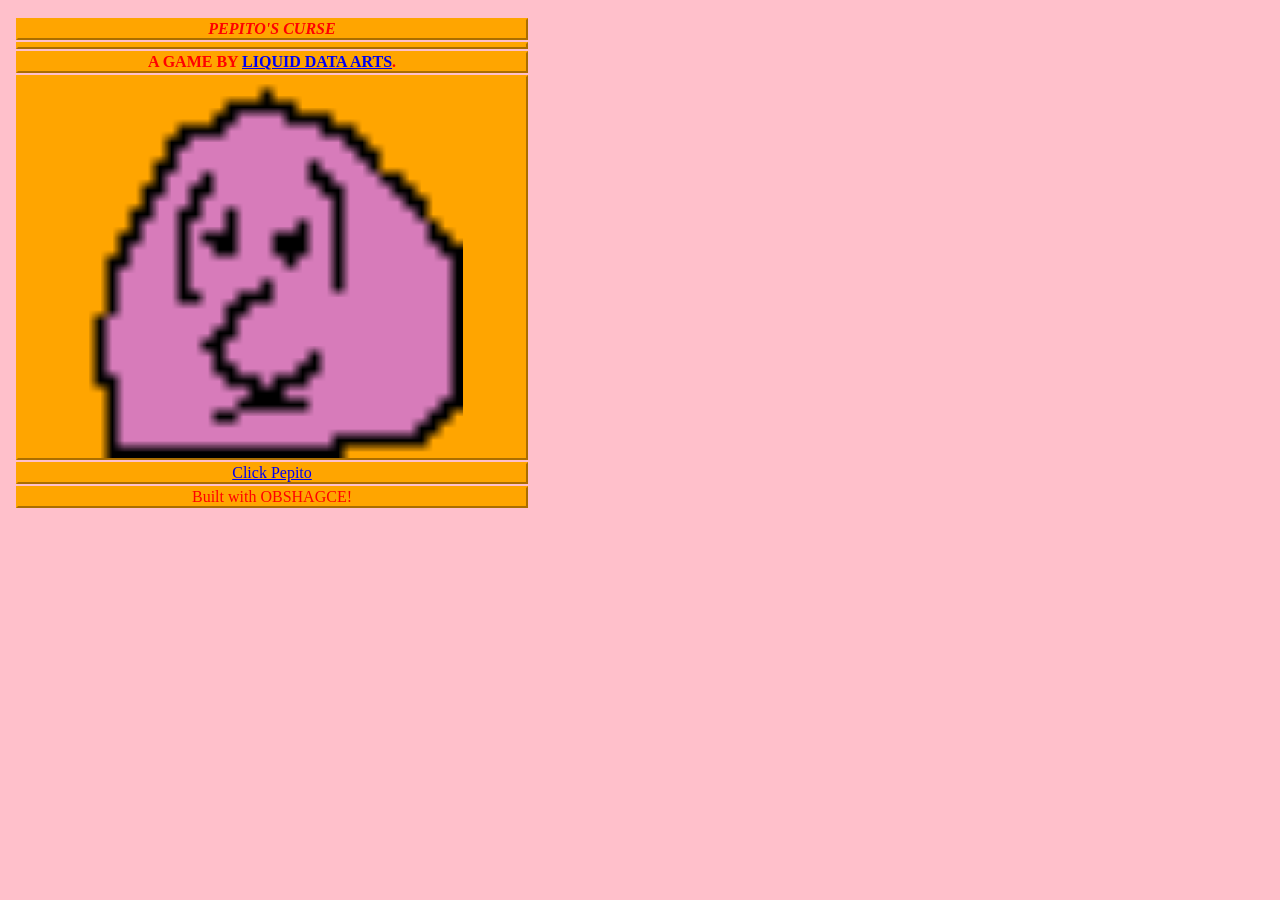
<file: index.html>
<!DOCTYPE html>
<html lang="en-AU">
	<head>
		<meta charset="UTF-8">
		<title>Pepito's Curse</title>
		<meta name="author" content="Liquid Data Arts">
		<meta name="description" content="Can you keep Pepito alive?">
		<meta name="viewport" content="width=device-width, initial-scale=1.0">
		<base target="_self">
		<link type="text/css" rel="stylesheet" href="base.css">
		<style>
			body {
				background-color:pink;			/*	main bg colour */
				color:red;						/*	main text colour */
			}
			header,
			hr,
			section {
				background-color:orange;		/*	panel background colour */
				border:2px outset orange;		/*	panel border - size | style | colour */
			}
		</style>
	</head>
	<body>
		<main id="titlescreen">

			<header>
				<h1>Pepito's Curse</h1>
			</header>

			<hr>

			<section id="credit">
				<h2>A Game by <a target="_blank" href="https://liquid-data.art/">Liquid Data Arts</a>.</h2>
			</section>

			<section id="splash">
				<a href="boards/room_01.html"><img style="width: 75%; height: auto;" src="sprites/pepito.gif" alt="An animated, growing spiral. Click to continue."></a>
			</section>
			<section id="splash">
				<a href="boards/room_01.html">Click Pepito</a>
			</section>
			<section id="splash">
				Built with OBSHAGCE!
			</section>
		</main>
	</body>
</html>
</file>
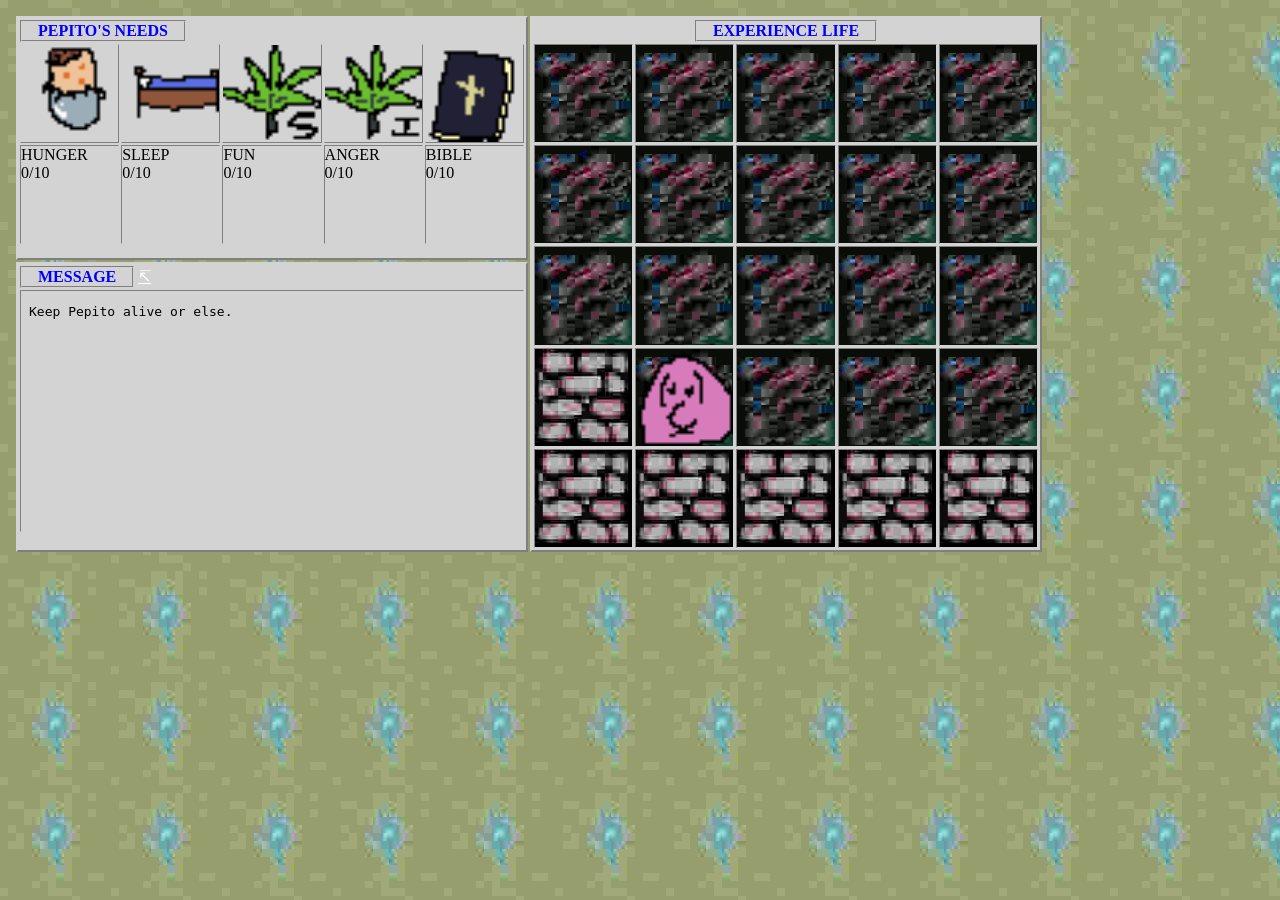
<file: boards/room_01.html>
<!DOCTYPE html>
<html lang="en-AU">
	<head>
		<meta charset="UTF-8">
		<title>EXAMPLE GAME - ROOM 001</title>
		<meta name="author" content="Blueberry Soft">
		<meta name="viewport" content="width=device-width, initial-scale=1.0">
		<base target="message_frame">
		<link rel="stylesheet" type="text/css" href="../base.css">
		<script src="../pepito.js"></script>
		<style>
			/*	You may wish to relocate some of these to
				'base.css' if they will be consistant /
				mostly consistant throughout your game.
				Anything placed here will override things
				already set in 'base.css'
				Have fun with it!
			*/
			a {
				color:white											/*	Hyperlink colour */
			}
			body {
				background-color:lightgray;							/*	main bg colour */
				background-image:url("../images/background.jpg");	/*	main bg image */
				color:blue;											/*	main text colour */
			}
			section#view section#map section.cell {
				background-color:lightgray;							/*	board cells bg colour */
				background-image:url("../images/floor.gif");		/*	board cells bg image */
			}
		</style>
	</head>
	<body>
		<main id="board">

	<!--	VIEWPOINT WINDOW	---------------------------------->
			<section id="view" class="window">
				<h1>Experience Life</h1>
				<section id="map">
				<!--	Row 1	-->
				<!--	Columns ordered 1-5	-->
					<section class="cell"></section>
					<section class="cell"></section>
					<section class="cell"></section>
					<section class="cell"></section>
					<section class="cell"></section>
				<!--	Row 2	-->
					<section class="cell"><</section>
					<section class="cell"></section>
					<section class="cell"></section>
					<section class="cell"></section>
					<section class="cell"></section>
				<!--	Row 3	-->
					<section class="cell" id="foodLoc"></section>	
					<section class="cell"></section>
					<section class="cell"></section>
					<section class="cell"></section>
					<section class="cell">	</section>
				<!--	Row 4	-->
					<section class="cell"><img src="../images/wall.jpg" alt="a damp stone wall"></section>
					<section id="space-1" class="cell"></section>
					<section id="space-2" class="cell"></section>
					<section id="space-3" class="cell"></section>
					<section id="space-4" class="cell"></section>
				<!--	Row 5	-->
					<section class="cell"><img src="../images/wall.jpg" alt="a damp stone wall"></section>
					<section class="cell"><img src="../images/wall.jpg" alt="a damp stone wall"></section>
					<section class="cell"><img src="../images/wall.jpg" alt="a damp stone wall"></section>
					<section class="cell"><img src="../images/wall.jpg" alt="a damp stone wall"></section>
					<section class="cell"><img src="../images/wall.jpg" alt="a damp stone wall"></section>
				</section>
			</section>

	<!--	PERCEPTION WINDOW	-------------------------->
			<section id="perception" class="window">
				<h2>Pepito's Needs</h2>
				<section id="senses">
				<!--	Icons for senses		-->
					<section class="icon"><img src="../sprites/burrito.png" id="clickBurrito" role="button" tabindex="0" alt="Clickable description" style="cursor: pointer;" /></section>
					<section class="icon"><img src="../sprites/bed.png" id="clickBed" role="button" tabindex="0" alt="Clickable description" style="cursor: pointer;" ></section>
					<section class="icon"><img src="../sprites/weed_s.png" id="clickWeedS" role="button" tabindex="0" alt="Clickable description" style="cursor: pointer;" ></section>
					<section class="icon"><img src="../sprites/weed_i.png" id="clickWeedI" role="button" tabindex="0" alt="Clickable description" style="cursor: pointer;" ></section>
					<section class="icon"><img src="../sprites/bible.png" id="clickBible" role="button" tabindex="0" alt="Clickable description" style="cursor: pointer;" ></section>
				<!--	Descriptions for senses	-->
					<section class="description" id="hunger">HUNGER<br>0/10</br></section>
					<section class="description" id="sleep">SLEEP<br>0/10</br></section>
					<section class="description" id="fun">FUN<br>0/10</br></section>
					<section class="description" id="anger">ANGER<br>0/10</br></section>
					<section class="description" id="bible">BIBLE<br>0/10</br></section>
				</section>
			</section>

	<!--	MESSAGE WINDOW	------------------------------>
			<section id="message" class="window">
				<h2>message</h2>
				<a href="../messages/room_001.txt">&#8632;</a>
				<iframe name="message_frame" src="../messages/room_001.txt"></iframe>
			</section>

		</main>
	</body>
</html>
</file>
<file: base.css>
/*
	General styles

	some practically general ones will be in the
	Board styling section
*/

abbr {
	cursor:help;
}

body {
	margin:0;
	padding:1em;
	/*	If you want pixely images to get scaled cleanly,
		un-comment these 'image-rendering' lines.
		You need both 'crisp-edges' and 'pixelated'
		to get decent browser support.
	image-rendering:crisp-edges;
	image-rendering:pixelated;
	*/
}

img {
	height:100%;	/*	resize to fill their container	*/
	width:100%;		/*	resize to fill their container	*/
	vertical-align:bottom;
}

/*	-	-	-	-	-	-	-	-	-	-	-	-	-	-
	Board styling

	See readme.txt for a layout diagram
	with IDs and classes labeled
 */

main#board {
	display:grid;
	grid-gap:2px;
	grid-template-rows:auto;
}

@media screen and (orientation:landscape) {
	main#board {
		grid-template-columns:32em 32em;
		grid-template-areas:
			"perp 	view"
			"msg	view";
	}
}

@media screen and (orientation:portrait) {
	main#board {
		grid-template-columns:100%;
		grid-template-areas:
			"perp"
			"msg"
			"view";
	}
}

main#board section.window {
	background-color:lightgray;
	border:2px outset lightgrey;
	padding:2px;
}

main#board h1,
main#board h2 {
	border:2px groove lightgray;
	display:inline-block;
	font-size:1em;
	margin:0;
	margin-bottom:2px;
	padding:0 1em;
	text-transform:uppercase;
}

main#board h1 {
	text-align:center;
}

main#board h2 {}

/*	-	-	-	-	-	-	-	-	-	-	-	-	-	-
*/

main#board section#view {
	grid-area:view;
	text-align:center;
}

main#board section#view section#map {
	display:grid;
	grid-gap:2px;
	grid-template-columns:repeat(5, 1fr);
	grid-template-rows:repeat(5, 1fr);
}

main#board section#view section#map section.cell {
	border:1px inset lightgray;
	padding:0;
}

/*	-	-	-	-	-	-	-	-	-	-	-	-	-	-
*/

main#board section#perception {
	grid-area:perp;
}

main#board section#perception section#senses {
	display:grid;
	grid-gap:2px;
	grid-template-rows:repeat(2, 1fr);
}

@media screen and (orientation:landscape) {
	main#board section#perception section#senses {
		grid-template-columns:repeat(5, 1fr);
	}
}

@media screen and (orientation:portrait) {
	main#board section#perception section#senses {
		grid-template-columns:repeat(5, 19.5%);
	}
}

main#board section#perception section#senses section.icon {
	border:1px outset lightgray;
}

main#board section#perception section#senses section.description {
	border:1px inset lightgray;
	color:black;
	word-wrap:break-word;
}

/*	-	-	-	-	-	-	-	-	-	-	-	-	-	-
*/

main#board section#message {
	grid-area:msg;
}

main#board iframe {
	border:1px inset lightgray;
	margin:0;
	padding:0;
}

@media screen and (orientation:landscape) {
	main#board iframe {
		height:15em;
		width:31.4em;
	}
}

@media screen and (orientation:portrait) {
	main#board iframe {
		width:100%;
	}
}

/*	-	-	-	-	-	-	-	-	-	-	-	-	-	-
	Title screen styling
*/

@media screen and (orientation:landscape) {
	main#titlescreen {
		margin:0;
		padding:0;
		width:32em;
	}
}

@media screen and (orientation:portrait) {
	main#titlescreen {
		width:100%;
	}
}

@media screen and (orientation:portrait) {
	main#titlescreen section#splash img.no_scale {
		max-width:100%;
	}
}

main#titlescreen h1,
main#titlescreen h2 {
	font-size:1em;
	margin:0 1em;
	text-align:center;
	text-transform:uppercase;
}
main#titlescreen h1 {
	font-style:italic;
}
main#titlescreen h2 {}
main#titlescreen h3 {
	margin:0;
}

main#titlescreen header,
main#titlescreen hr,
main#titlescreen section {
	margin:2px 0;
	padding:0;
}

main#titlescreen hr {
	height:3px;
}

main#titlescreen section#credit {}

main#titlescreen section#notes ul {
	margin:0;
}

main#titlescreen section#splash {
	padding:0;
	text-align:center;
}

/*	-	-	-	-	-	-	-	-	-	-	-	-	-	-
	Some generic manipulation classes

	Use these to easily rotate, flip, etc., images
*/

/*	Rotate elements. Mostly for 'tiles'?	*/
.rotate_90	{transform:rotate(90deg);}
.rotate_180	{transform:rotate(180deg);}
.rotate_270	{transform:rotate(270deg);}

/*	Flip image	*/
.flip_h	{transform: scaleX(-1);}
.flip_v	{transform: scaleY(-1);}

/*	Round images	*/
.shape_circle {border-radius:50%;}

/*	Align elements.	*/
.align_top		{text-align:top;}
.align_right	{text-align:right;}
.align_bottom	{text-align:bottom;}
.align_left		{text-align:left;}
.align_hcenter	{text-align:center;}
/*.align_vcenter	{ display:inline-block; vertical-align:middle; }	FIXME	*/

/*	Keep image's original size	*/
.no_scale {
	height:auto;
	width:auto;
}

/*	Undoes indentation on board cell	*/
.empty {
	background-image:none!important;
	border:none!important;
}

/*	Animation

	Use these classes to apply simple animated effects.

	Only applied if user has not set their browser or
	operating system to reduce animation / motion
	See: https://developer.mozilla.org/en-US/docs/Web/CSS/@media/prefers-reduced-motion
*/

@media (prefers-reduced-motion: no-preference) {

	/*	Blink	*/
	.blink {
		animation-name:blink;
		animation-duration:0.4s;
		animation-timing-function:step-start;
		animation-iteration-count:infinite;
	}
	@keyframes blink {
		50% { opacity:0; }
	}

	/*	Colour cycle
		Might add different flavours later?
	*/
	.cycle{
		animation-name:cycle;
		animation-duration:0.2s;
		animation-timing-function:linear;
		animation-iteration-count:infinite;
	}
	@keyframes cycle {
		0%		{ color:#ff55ff; }
		20%		{ color:#ffffff; }
		40%		{ color:#55ff55; }
		60%		{ color:#ffff55; }
		80%		{ color:#0000aa; }
		100%	{ color:#aa0000; }
	}

	/*	Flip
		Simple animation by flipping image	*/
	.flipanim_h {
		transform:scaleX(+1);
		animation-name:flipanim_h;
		animation-duration:0.8s;
		animation-timing-function:step-start;
		animation-iteration-count:infinite;
	}
	@keyframes flipanim_h {
		50% { transform:scaleX(-1); }
	}

	/*	Rotate	*/
	.rotateanim_cw {
		animation-name:rotateanim_cw;
		animation-duration:2s;
		animation-timing-function:step-start;
		animation-iteration-count:infinite;
	}
	@keyframes rotateanim_cw {
		25%		{ transform:rotate(90deg); }
		50%		{ transform:rotate(180deg); }
		75%		{ transform:rotate(270deg); }
	}
	.rotateanim_ccw {
		animation-name:rotateanim_ccw;
		animation-duration:2s;
		animation-timing-function:step-start;
		animation-iteration-count:infinite;
	}
	@keyframes rotateanim_ccw {
		25%		{ transform:rotate(-90deg); }
		50%		{ transform:rotate(-180deg); }
		75%		{ transform:rotate(-270deg); }
	}
}
</file>
